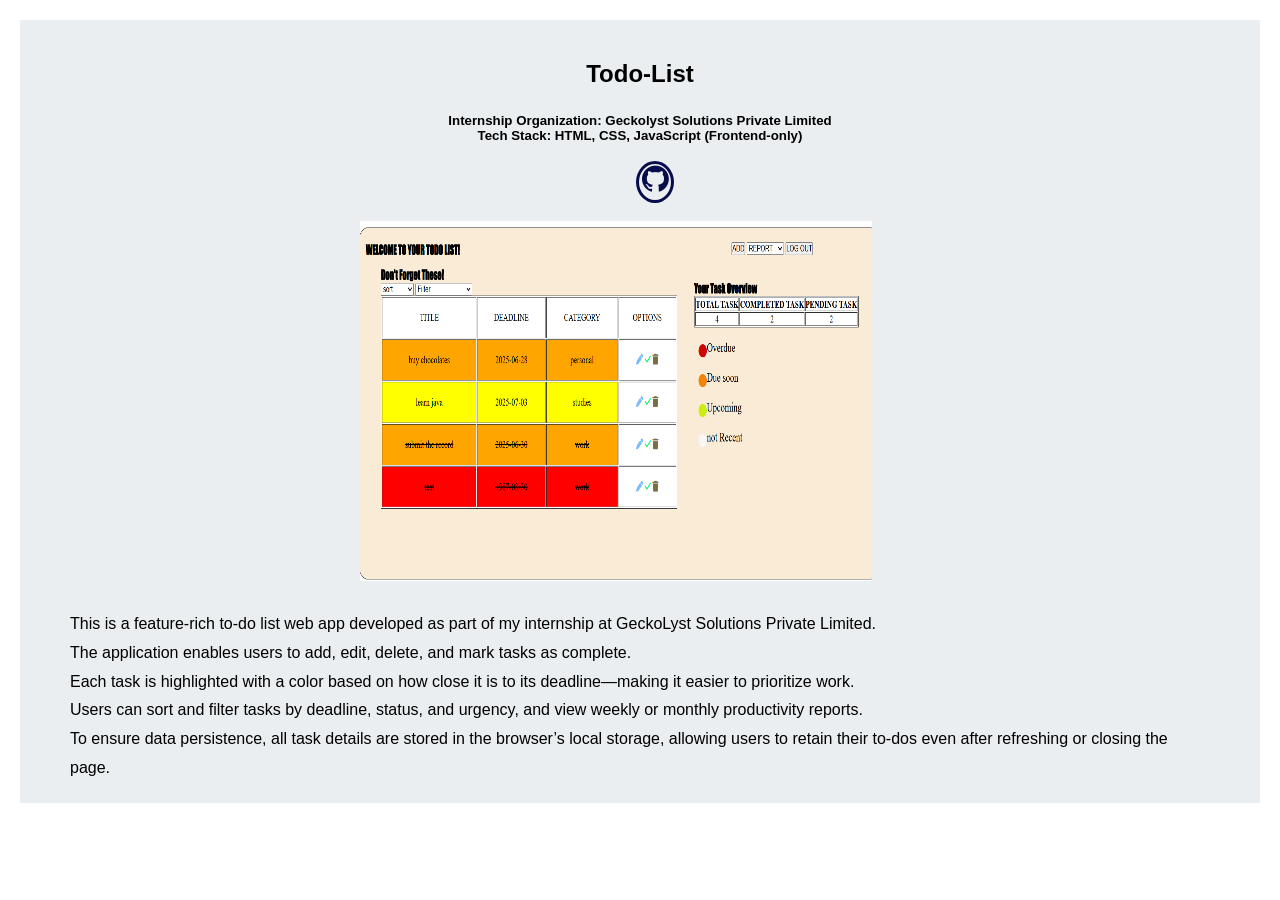
<file: todo.html>
<!DOCTYPE html>
<html lang="en">
<head>
    <meta charset="UTF-8">
    <meta name="viewport" content="width=device-width, initial-scale=1.0">
    <title>todo</title>
    <link rel="stylesheet" href="style.css">
    <link
    rel="stylesheet"
    href="https://cdnjs.cloudflare.com/ajax/libs/animate.css/4.1.1/animate.min.css">




    <link href='https://unpkg.com/boxicons@2.1.4/css/boxicons.min.css' rel='stylesheet'>

</head>
<body>
    <div class="todoContainer">
   <div class="animate__animated 
          animate__zoomIn
          ">
     
        <h2>Todo-List</h2>
        <h5>Internship Organization: Geckolyst Solutions Private Limited <br>
            Tech Stack: HTML, CSS, JavaScript (Frontend-only)
        </h5>
        <div class="gitTodo">
        <a href="https://github.com/Sree-Lakshmi-Dileep/Todo-List" ><i class="bx bxl-github"></i></a>

        </div>
        <img src="./assets/todo.png" alt="">


<p >

This is a feature-rich to-do list web app developed as part of my internship at GeckoLyst Solutions Private Limited. <br> The application enables users to add, edit, delete, and mark tasks as complete. <br> Each task is highlighted with a color based on how close it is to its deadline—making it easier to prioritize work. <br> Users can sort and filter tasks by deadline, status, and urgency, and view weekly or monthly productivity reports.

<br>To ensure data persistence, all task details are stored in the browser’s local storage, allowing users to retain their to-dos even after refreshing or closing the page. </p>
    </div>
   </div>
</body>
</html>
</file>
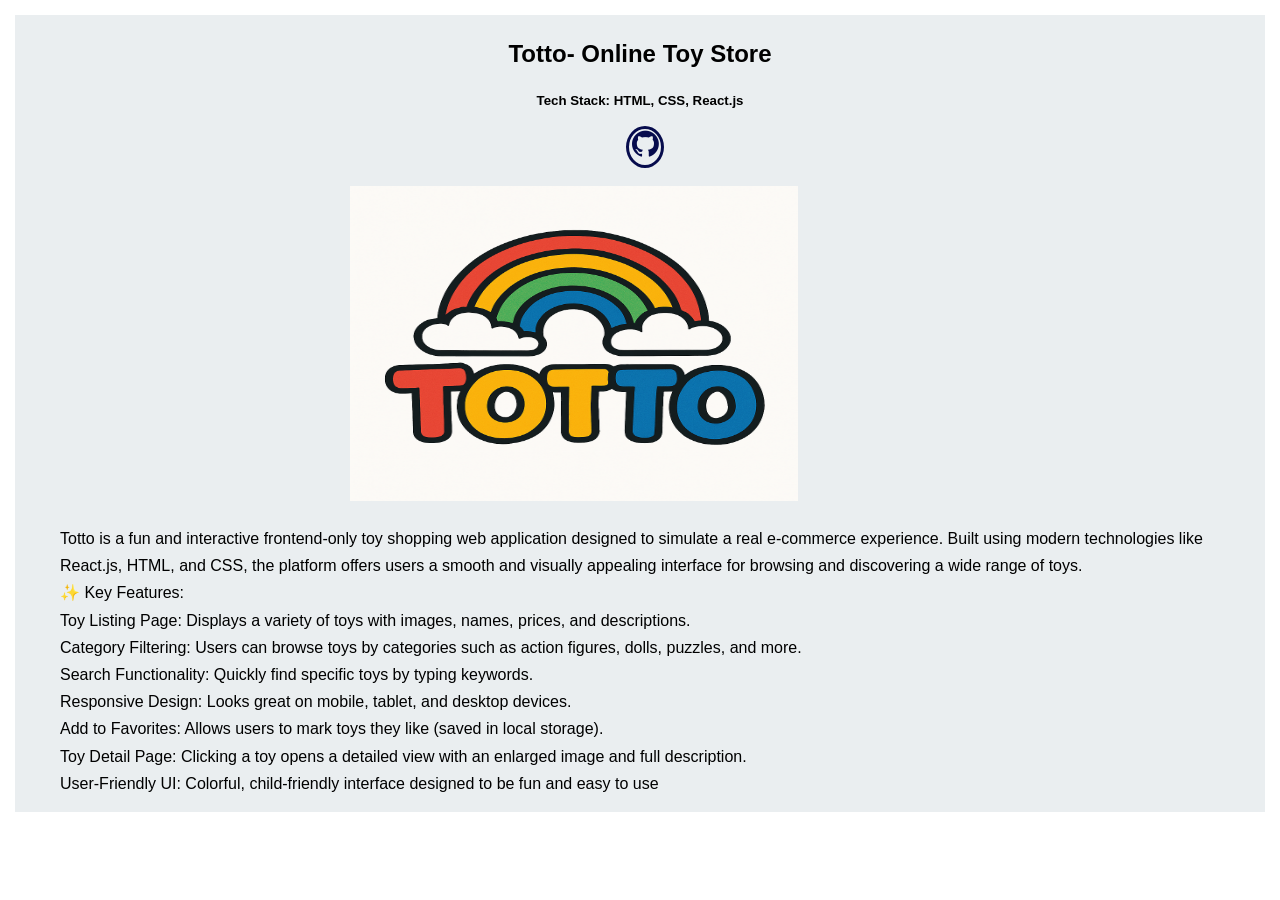
<file: totto.html>
<!DOCTYPE html>
<html lang="en">
<head>
    <meta charset="UTF-8">
    <meta name="viewport" content="width=device-width, initial-scale=1.0">
    <title>Document</title>
    <link rel="stylesheet" href="style.css">
    <link rel="stylesheet" href="https://cdnjs.cloudflare.com/ajax/libs/animate.css/4.1.1/animate.min.css">
    <link href='https://unpkg.com/boxicons@2.1.4/css/boxicons.min.css' rel='stylesheet'>
</head>
<body>

    <div class="tottocontainer">
        <div class="animate__animated
                    animate__zoomIn">
            <h2>Totto- Online Toy Store</h2>
            <h5>Tech Stack: HTML, CSS, React.js </h5>
            <div class="gitTotto">
                <a href="https://github.com/Sree-Lakshmi-Dileep/Totto" ><i class="bx bxl-github"></i></a>
            </div>
            <img src="assets/Totto.png" alt="">
            <p>
                Totto is a fun and interactive frontend-only toy shopping web application designed to simulate a real e-commerce experience. Built using modern technologies like React.js, HTML, and CSS, the platform offers users a smooth and visually appealing interface for browsing and discovering a wide range of toys.

<br />
✨ Key Features: <br>
Toy Listing Page: Displays a variety of toys with images, names, prices, and descriptions. <br>

Category Filtering: Users can browse toys by categories such as action figures, dolls, puzzles, and more. <br>

Search Functionality: Quickly find specific toys by typing keywords. <br>

Responsive Design: Looks great on mobile, tablet, and desktop devices. <br>

Add to Favorites: Allows users to mark toys they like (saved in local storage). <br>

Toy Detail Page: Clicking a toy opens a detailed view with an enlarged image and full description. <br>

User-Friendly UI: Colorful, child-friendly interface designed to be fun and easy to use
            </p>
        </div>
    </div>
</body>
</html>
</file>
<file: style.css>
*{
    margin: 0;
    padding: 0;
    box-sizing: border-box;
    text-decoration: none;
    border: none;
    outline: none;
    scroll-behavior: smooth;
    font-family: -apple-system,  sans-serif;
   
   
}

body{
    overflow-x: hidden;
}
:root{
    --bg-color: #fff;
    --snd--bg-color:#edf3f7;
    
    --main-color: #070c4d;

}

header{
    background-color: #070c4d;
     height: 6em;
     display: flex;
     justify-content: space-between;
     align-items:center;
    
     
}
.logo{
   
    margin-top: 25px;
    font-size: 200%;
    color: #fff;
    margin-left:40px ;
}

.navbar{
    margin-left: 40em;
    gap: 70px;
    display: flex;
    

}

.navbar a{
    color: aliceblue;
    width: 140px;;
    height: 30px;
    border-radius: 10px;
    padding-left: 6px;
    padding-top: 5px;
    
    
}

.navbar a:hover{
    background-color: white;
    color: #070c4d;
}
.home{
    display: flex;
    justify-content: center;
    align-items: center;
    margin-bottom: 240px;
    
    
}

.home-img img{
    width: 25vw;
    height: 25vw;
    border-radius: 50%;
    box-shadow: 0 0 25px var(--main-color);
    cursor: pointer;
    animation: floatImage 4s ease-in-out indefinite ;
    transition: 0.4s ease;
}

.home-img img:hover{
    box-shadow: 0  0  25px var(--main-color),
                0 0  35px var(--main-color),
                0 0  45px var(--main-color);
}

.home-content{
    margin-left: 5rem;
    

}

.name{
    color: #070c4d;
}
@keyframes typing{
    from {width: 0;}
    to {width: 100%;}
}

.home-content h3{
    
   font-size: 3.7rem;
   font-weight: 700;
   display: inline-block;
   overflow: hidden;
   white-space: nowrap;
   width: 0;
   max-width: 100%;
   animation: typing 3s steps(19,end) forwards;
}

.home-content p{
    font-size: 1.6rem;

}

.social-media a{
    display: inline-flex;
    justify-content: center;
    align-items: center;
    width: 42px;
    height: 42px;
    background: transparent;
    border: 0.2rem solid var(--main-color);
    border-radius: 50%;
    font-size: 2rem;
    color: var(--main-color);
    margin: 3rem 1.5rem 3rem 0;
    transition: 0-3s ease;
}

.social-media a:hover{
    transform: scale(1.2) translate(-10px);
    background-color: var(--main-color);
    color: var(--bg-color);
    box-shadow: 0 0 25px var(--main-color);
}

.btn{
    display: inline-flex;
    padding: 1rem 2.8rem;
    background:var(--main-color) ;
    border-radius:4rem ;
    box-shadow: none;
    font-size: 1.6rem;
    color: var(--bg-color);
}
.btn:hover{
    box-shadow: 0 0 1.6rem var(--main-color);
}
.home{
    padding-top: 100px;
    padding-left: 20px;
}




.about{
    display: flex;
     justify-content: center;
    align-items: center;
    gap: 2rem;
    background: var(--snd--bg-color);
    margin-top: 129px;
    height: 47em;
    padding-right: 20px;
}

.about-img img{
    width: 22vw;
    height: 22vw;
    border: 2px solid var(--main-color) ;
    border-radius:50% ;
    box-shadow: 0 0 25px var(--main-color);
    cursor: pointer;
    transition: 0.4s ease;
    margin-top: 10em;
}

.about-img img:hover{
     box-shadow: 0  0  25px var(--main-color),
                0 0  35px var(--main-color),
                0 0  45px var(--main-color);

}

.heading{
    font-size: 6rem;
    text-align: center;
    margin-left: 20px;
}

.about-content{
    padding: 0.4rem;
}

.about-content h2{
    text-align: left;
    line-height: 1.2;
}

.about-content h3{

    font-size: 3rem;
    margin-left: 20px;
}

.about-content p{

    font-size: 1.6rem;
    margin: 2rem  0 3rem;
    margin-left: 20px;
    font-family: 'Trebuchet MS', 'Lucida Sans Unicode', 'Lucida Grande', 'Lucida Sans', Arial, sans-serif;
}

.projects{
  
     justify-content: center;
    align-items: center;
    gap: 2rem;
    
    
   
    height: 45em;
}

.head{
    
     font-size:4rem;
    text-align: center;
    margin-top: 40px;

}
.project-content p{
    font-size: large;
    font-weight: 200;
    text-align: center;
    margin-left: 40px;
    margin-right: 40px;
    line-height: 2.2rem;
font-family:Verdana, Geneva, Tahoma, sans-serif ; 
margin-top: 30px;   

}

.p_img{
    width: 300px;
    height: 250px;
}

.project-list h2,h1{
    text-align: center;
}

.project-list{
    display: flex;
    gap: 100px;
    margin-left: 160px;
    margin-top: 100px;
}

.p_list
{background: transparent;
border: 0.2rem solid var(--main-color);
height: 25em;
border-radius: 10px;
transition: 0.4s ease;
    
}.p_list:hover{
     box-shadow: 0  0  25px var(--main-color),
                0 0  35px var(--main-color),
                0 0  45px var(--main-color);

}

.p_btn{
   
    padding: 1rem 1.8rem;
    margin-left: 3.5rem;
    
    background:var(--main-color) ;
    border-radius:3rem ;
    box-shadow: none;
    font-size: 1.6rem;
    color: var(--bg-color);
    
}
.p_btn:hover{
    box-shadow: 0 0 1.6rem var(--main-color);
}



.contact{
    background: var(--snd--bg-color);
    padding-bottom: 5px;
}

.contact h2{
    margin-bottom: 3rem;
    color: var(--main-color);
}

.contact form {
    max-width: 80rem;
    margin: 1rem auto;
    text-align: center;
    margin-bottom: 3rem;
}

.contact form .input-box{
    display: flex;
    justify-content: center;
    flex-wrap: wrap;
}

.contact form .input-box input,
.contact form textarea{
    width: 100%;
    
    padding: 1.5rem;
    font-size: 1.6rem;
    color: var(--text-color);
    background: var(--bg-color);
    border-radius: 0.8rem;
    border: 0.25rem solid var(--main-color);
    margin: 0.7rem 0;
    resize: none;
}

.contact form .input-box input{
    width: 49%;
    margin: 0.7rem 0.3;
}

.contact form .btn{
    margin-top: 2rem;
}



.footer{
    position: relative;
    bottom: 0;
    width: 100%;
    padding: 40px 0;
    
    text-align: center;
}



.todoContainer{
    margin: 20px;
    background-color: #eaeef0;
    padding: 20px;
    
}

.todoContainer img{
    width: 40vw;
    height: 40vh;
    margin-left: 25vw;
}

.todoContainer h2,h5{
    text-align: center;
    margin-top: 20px;

}

.todoContainer p{
    line-height: 1.8rem;
    padding-inline: 30px;
    margin-top: 25px;


}

.gitTodo{
    margin: 20px;
}
.gitTodo a{
    justify-content: center;
    align-items: center;
    width: 40px;
    height: 40px;
    background: transparent;
    border: 0.2rem solid var(--main-color);
    border-radius: 50%;
    font-size: 2rem;
    color: var(--main-color);
    margin: 3rem 1.5rem 3rem 0;
    transition: 0-3s ease;
    margin-left: 45vw;
    
}

.gitTodo a:hover{
    transform: scale(1.2) translate(-10px);
    background-color: var(--main-color);
    color: var(--bg-color);
    box-shadow: 0 0 25px var(--main-color);
}



.tottocontainer{
    margin: 15px;
    background-color: #eaeef0;
    padding: 15px;
    position: fixed;
}

.tottocontainer img{
    width: 35vw;
    height: 35vh;
    margin-left: 25vw;
}

.tottocontainer h2,h5{
    text-align: center;
    margin-top: 10px;

}

.tottocontainer p{
    line-height: 1.7rem;
    padding-inline: 30px;
    margin-top: 20px;


}

.gitTotto{
    margin: 20px;
}
.gitTotto a{
    justify-content: center;
    align-items: center;
    width: 40px;
    height: 40px;
    background: transparent;
    border: 0.2rem solid var(--main-color);
    border-radius: 50%;
    font-size: 2rem;
    color: var(--main-color);
    margin: 3rem 1.5rem 3rem 0;
    transition: 0-3s ease;
    margin-left: 45vw;
    
}

.gitTotto a:hover{
    transform: scale(1.2) translate(-10px);
    background-color: var(--main-color);
    color: var(--bg-color);
    box-shadow: 0 0 25px var(--main-color);
}


.ps_Container{
    margin: 30px;
    background-color: #eaeef0;
    padding: 20px;
    
}

.ps_Container img{
    width: 40vw;
    height: 40vh;
    border-radius: 20px;
    margin-left: 25vw;
}

.ps_Container h2,h5{
    text-align: center;
    margin-top: 25px;

}

.ps_Container p{
    line-height: 2rem;
    padding-inline: 30px;
    margin-top: 35px;


}

.gitplateShare{
    margin: 20px;
}
.gitplateShare a{
    justify-content: center;
    align-items: center;
    width: 40px;
    height: 40px;
    background: transparent;
    border: 0.2rem solid var(--main-color);
    border-radius: 50%;
    font-size: 2rem;
    color: var(--main-color);
    margin: 3rem 1.5rem 3rem 0;
    transition: 0-3s ease;
    margin-left: 45vw;
    
}

.gitplateShare a:hover{
    transform: scale(1.2) translate(-10px);
    background-color: var(--main-color);
    color: var(--bg-color);
    box-shadow: 0 0 25px var(--main-color);
}

.skill {
  width: 100px;
  height: 100px;
  background-color: #3498db;
  border-radius: 50%;
}
</file>
